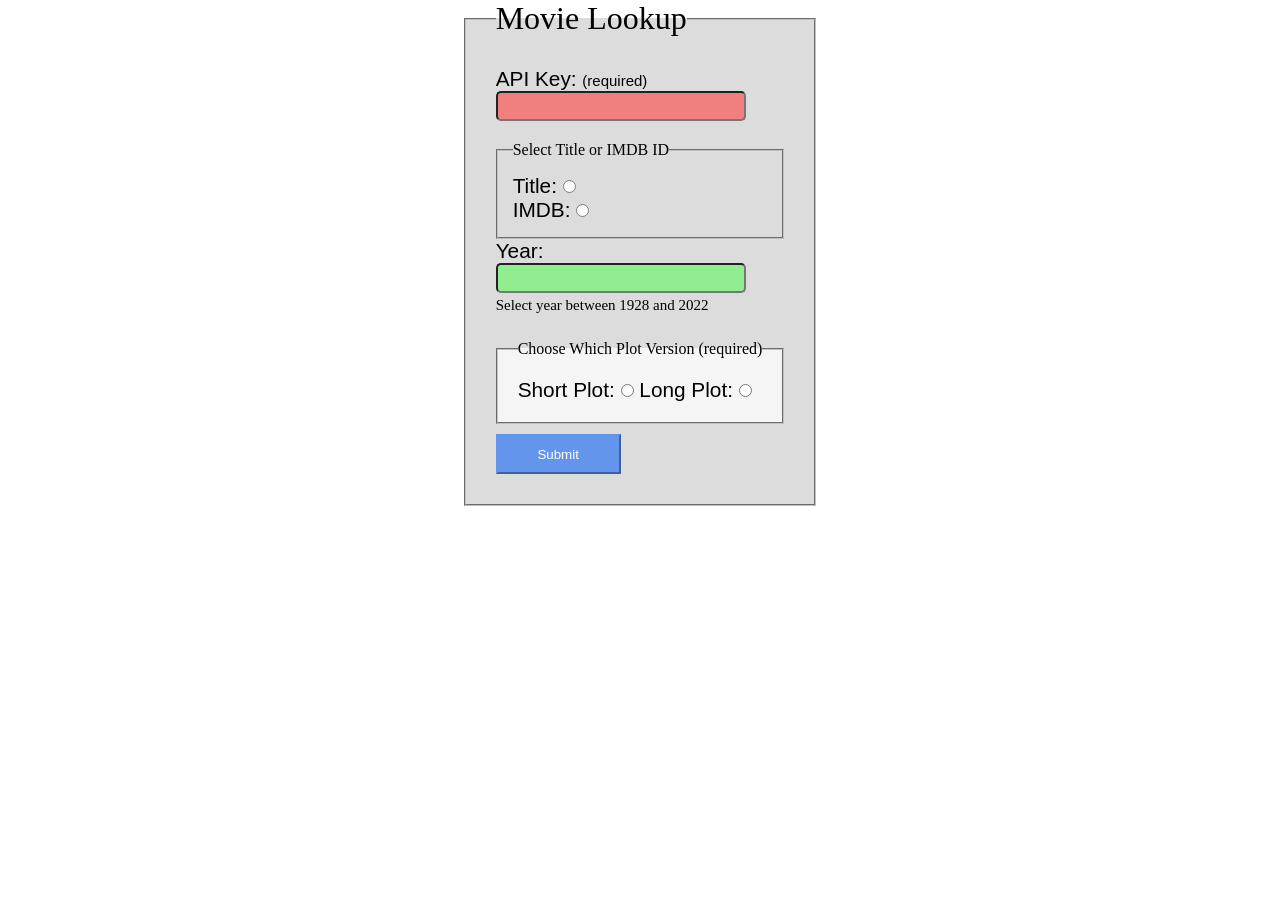
<file: index.html>
<!DOCTYPE html>
<html lang="en">
  <head>
    <meta charset="UTF-8" />
    <link rel="stylesheet" href="style.css" />
    <meta name="viewport" content="width=device-width, initial-scale=1.0" />
    <title>Build a Movie Lookup Site</title>
  </head>
  <body>
    <div class="container">
      <main>
        <fieldset id="fieldset-main" class="fieldset-grp">
          <legend class="legend" id="legend-main">Movie Lookup</legend>
          <form
            method="GET"
            class="form"
            id="form-movie"
            action="formResults.html"
            target="_blank"
          >
            <label for="api_key"
              >API Key: <span>(required)</span>
              <input
                type="text"
                name="api_key"
                id="api_key"
                class="input-grp"
                minlength="2"
                required
              />
            </label>

            <fieldset id="fieldset-title" class="fieldset-grp">
              <legend class="legend" id="legend-titleIM">
                Select Title or IMDB ID
              </legend>
              <label for="title">
                Title:
                <input
                  type="radio"
                  value="title"
                  id="title"
                  name="titleIM_choice"
                  required
                />
              </label>
              <div class="span-grp" id="div-title"></div>

              <label for="imdb">
                IMDB:
                <input
                  type="radio"
                  value="imdb"
                  id="imdb"
                  name="titleIM_choice"
                  required
                />
              </label>
              <div class="div-grp" id="div-imdb"></div>
            </fieldset>

            <label for="year">
              Year:
              <input
                type="number"
                name="year"
                id="year"
                class="input-grp"
                min="1928"
                max="2022"
              />
            </label>
            <span id="year-span">Select year between 1928 and 2022</span>

            <fieldset id="fieldset-plot" class="fieldset-grp">
              <legend class="legend" id="legent-plot">
                Choose Which Plot Version (required)
              </legend>
              <label for="short">
                Short Plot:
                <input
                  type="radio"
                  value="short"
                  id="short"
                  name="plot_choice"
                  required
                />
              </label>

              <label for="long">
                Long Plot:
                <input
                  type="radio"
                  value="long"
                  id="long"
                  name="plot_choice"
                  required
                />
              </label>
            </fieldset>

            <button id="btn">Submit</button>
          </form>
        </fieldset>
      </main>
    </div>
    <script type="module" src="/main.js"></script>
  </body>
</html>
</file>
<file: style.css>
* {
  box-sizing: border-box;
  margin: 0;
  padding: 0;
}

.container {
  display: flex;
  flex-direction: row;
  justify-content: center;
}

.fieldset-grp {
  padding: 15px;
}

#fieldset-main {
  padding: 30px;
  background-color: gainsboro;
}

#fieldset-plot {
  margin-top: 25px;
  background-color: whitesmoke;
  padding: 20px;
}

/* #api_key {
} */

#legend-main {
  font-size: 2em;
}

label {
  font-size: 1.3em;
  font-family: Arial, Helvetica, sans-serif;
}

.input-grp {
  width: 250px;
  height: 30px;
  display: flex;
  flex-direction: column;
  margin-bottom: 20px;
  border-radius: 5px;
}

#year {
  margin-bottom: -2px;
}

span {
  font-size: 15px;
  line-height: 5px;
  margin-bottom: 10px;
}

#btn {
  width: 125px;
  height: 40px;
  margin-top: 10px;
  background-color: cornflowerblue;
  border-color: cornflowerblue;
  color: white;
}

#btn:hover {
  text-decoration: underline;
}

input:valid {
  background-color: lightgreen;
}

input:invalid {
  background-color: lightcoral;
}

/* #api-input:invalid{
  
} */
</file>
